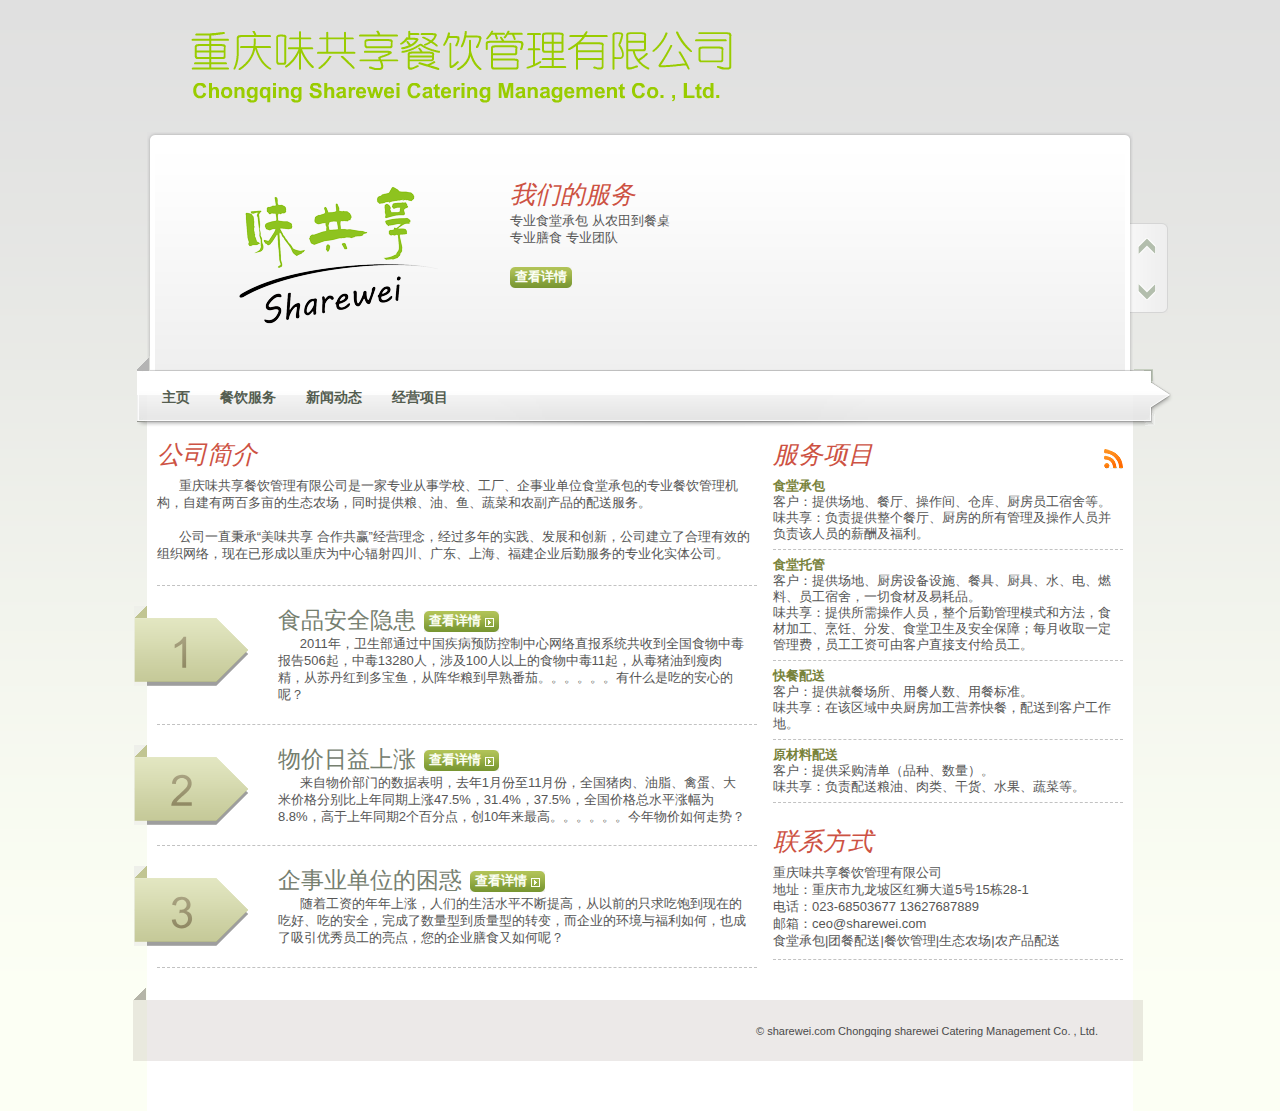
<file: index.html>
<!DOCTYPE html PUBLIC "-//W3C//DTD XHTML 1.0 Strict//EN" "http://www.w3.org/TR/xhtml1/DTD/xhtml1-strict.dtd">
<html lang="en-US" xmlns="http://www.w3.org/1999/xhtml" dir="ltr">
<head>
	<title>重庆味共享餐饮管理有限公司 —— 专业食堂承包 从农田到餐桌</title>
	<meta http-equiv="Content-type" content="text/html; charset=utf-8" />
	<link rel="shortcut icon" href="css/images/favicon.ico" />
	<link rel="stylesheet" href="css/style.css" type="text/css" media="all" />
	<!--[if IE 6]>
		<link rel="stylesheet" href="css/ie6.css" type="text/css" media="all" />
		<script src="js/png-fix.js" type="text/javascript" charset="utf-8"></script>
	<![endif]-->
	<script src="js/jquery-1.4.2.js" type="text/javascript" charset="utf-8"></script>
	<script src="js/jquery.jcarousel.js" type="text/javascript" charset="utf-8"></script>
	<script src="js/cufon-yui.js" type="text/javascript" charset="utf-8"></script>
	<script src="js/Arial.font.js" type="text/javascript" charset="utf-8"></script>
	<script src="js/js-func.js" type="text/javascript" charset="utf-8"></script>
</head>
<body>
<!-- header -->
<div id="header" class="center">
	<h1 id="logo" class="notext"><a href="#">重庆味共享餐饮管理有限公司</a></h1>
    
	<div class="cl">&nbsp;</div>
</div>
<!-- end header -->
<!-- shell -->
<div class="shell">
	
	<!-- slider -->
	<div id="slider">

		<!-- slider content -->
		<div class="content">
			<ul>
			    <li><img src="css/images/sharewei.png" alt="" class="slide-image" />
			    	<div class="text-container">
			    		<h2>我们的服务</h2>
			    		<p>专业食堂承包 从农田到餐桌</p>
                        <p>专业膳食 专业团队</p>
			    		<a href="#" class="btn"><span>查看详情</span></a>
			    		<div class="cl">&nbsp;</div>
			    	</div>
			    	<div class="cl">&nbsp;</div>
			    </li>
			     <li><img src="css/images/p1.jpg" alt="" class="slide-image" />
			    	<div class="text-container">
			    		<h2>产地采购，降低成本</h2>
			    		<p>食品原材料直接采购于产地，集团配送中心统一配送，质量保证，物美价廉，能保证低成本，高质量的伙食供给。</p>
			    		<a href="#" class="btn"><span>查看详情</span></a>
			    		<div class="cl">&nbsp;</div>
			    	</div>
			    	<div class="cl">&nbsp;</div>
			    </li>
			     <li><img src="css/images/p2.jpg" alt="" class="slide-image" />
			    	<div class="text-container">
			    		<h2>营养配餐，科学生活</h2>
			    		<p>味共享注重膳食的营养均衡，有专业营养师合理搭配，保证每日膳食营养充分，满足每日所需。</p>
			    		<a href="#" class="btn"><span>查看详情</span></a>
			    		<div class="cl">&nbsp;</div>
			    	</div>
			    	<div class="cl">&nbsp;</div>
			    </li>
                <li><img src="css/images/p3.jpg" alt="" class="slide-image" />
			    	<div class="text-container">
			    		<h2>双体系管理，保证品质</h2>
			    		<p>为更好的服务于广大的新老客户，味共享根据行业标准，严格执行7S管理，HACCP和ISO质量管理体系，以做好每天的每一件事为基本目标，不断提升员工的综合素质，最终推动公司战略目标完成。</p>
			    		<a href="#" class="btn"><span>查看详情</span></a>
			    		<div class="cl">&nbsp;</div>
			    	</div>
			    	<div class="cl">&nbsp;</div>
			    </li>
                <li><img src="css/images/p4.jpg" alt="" class="slide-image" />
			    	<div class="text-container">
			    		<h2>专业人才，精益管理</h2>
			    		<p>味共享保持积极进取的心态，以高度的责任感和创新精神，不断检视劳动方式，完善管理制度，构建权责分明紧密配合的高效团队，建立一个更具竞争力和活力的现代企业。</p>
			    		<a href="#" class="btn"><span>查看详情</span></a>
			    		<div class="cl">&nbsp;</div>
			    	</div>
			    	<div class="cl">&nbsp;</div>
			    </li>
                <li><img src="css/images/p5.jpg" alt="" class="slide-image" />
			    	<div class="text-container">
			    		<h2>强化服务，品牌保障</h2>
			    		<p>强化服务意识，贯彻顾客至上的理念，将服务客户视为无尚光荣，使高品质的服务于高质量的产品成为味共享品牌价值的源泉。</p>
			    		<a href="#" class="btn"><span>查看详情</span></a>
			    		<div class="cl">&nbsp;</div>
			    	</div>
			    	<div class="cl">&nbsp;</div>
			    </li>
                <li><img src="css/images/p6.jpg" alt="" class="slide-image" />
			    	<div class="text-container">
			    		<h2>集团运作，连锁经营</h2>
			    		<p>味共享打破传统的经营模式，专业为您解决饭堂的各种琐碎事务，实行规范化、标准化的现代膳食连锁经营管理。</p>
			    		<a href="#" class="btn"><span>查看详情</span></a>
			    		<div class="cl">&nbsp;</div>
			    	</div>
			    	<div class="cl">&nbsp;</div>
			    </li>
			</ul>
		</div>
		<!-- end slider content -->
		
		<!-- slider navigation -->
		<div class="nav">
			<a href="#" id="up" class="notext">&nbsp;</a>
			<a href="#" id="down" class="notext">&nbsp;</a>
		</div>
		<!-- end slider navigation -->

	</div>
	<!-- end slider -->
    <div class="copyrights">sharewei.com  Chongqing sharewei Catering Management Co. , Ltd.</div>
	
	<!-- navigation -->
	<div id="navigation">
		<ul>
		    <li><a href="#" class="active"><span>主页</span></a></li>
            <li><a href="service.html" class="active"><span>餐饮服务</span></a></li>
            <li><a href="#" class="active"><span>新闻动态</span></a></li>
            <li><a href="#" class="active"><span>经营项目</span></a></li>
		</ul>
	</div>
	<!-- end navigation -->
	
	<!-- main -->
	<div id="main">
		<!-- content -->
		<div id="content" class="left">
			
			<!-- welcome  -->
			<div class="welcome">
				<h2>公司简介</h2>
				<p>&nbsp;&nbsp;&nbsp;&nbsp;&nbsp;&nbsp;重庆味共享餐饮管理有限公司是一家专业从事学校、工厂、企事业单位食堂承包的专业餐饮管理机构，自建有两百多亩的生态农场，同时提供粮、油、鱼、蔬菜和农副产品的配送服务。</p>
                </br>
                <p>&nbsp;&nbsp;&nbsp;&nbsp;&nbsp;&nbsp;公司一直秉承“美味共享 合作共赢”经营理念，经过多年的实践、发展和创新，公司建立了合理有效的组织网络，现在已形成以重庆为中心辐射四川、广东、上海、福建企业后勤服务的专业化实体公司。</p>
			</div>
			<!-- end welcome  -->
			
			<!-- news -->
			<div class="news">
				
				<!-- news item -->
				<div class="news-item">
					<span class="news-pointer">1</span>
					<div class="news-body">
						<h3>食品安全隐患</h3>
						<a href="#" class="btn"><span><em>查看详情</em></span></a>
						<div class="cl">&nbsp;</div>
						<p>&nbsp;&nbsp;&nbsp;&nbsp;&nbsp;&nbsp;2011年，卫生部通过中国疾病预防控制中心网络直报系统共收到全国食物中毒报告506起，中毒13280人，涉及100人以上的食物中毒11起，从毒猪油到瘦肉精，从苏丹红到多宝鱼，从阵华粮到早熟番茄。。。。。。有什么是吃的安心的呢？</p>
					</div>
					<div class="cl">&nbsp;</div>
				</div>
				<!-- end news item -->
				
				<!-- news item -->
				<div class="news-item">
					<span class="news-pointer">2</span>
					<div class="news-body">
						<h3>物价日益上涨</h3>
						<a href="#" class="btn"><span><em>查看详情</em></span></a>
						<div class="cl">&nbsp;</div>
						<p>&nbsp;&nbsp;&nbsp;&nbsp;&nbsp;&nbsp;来自物价部门的数据表明，去年1月份至11月份，全国猪肉、油脂、禽蛋、大米价格分别比上年同期上涨47.5%，31.4%，37.5%，全国价格总水平涨幅为8.8%，高于上年同期2个百分点，创10年来最高。。。。。。今年物价如何走势？</p>
					</div>
					<div class="cl">&nbsp;</div>
				</div>
				<!-- end news item -->
				
				<!-- news item -->
				<div class="news-item">
					<span class="news-pointer">3</span>
					<div class="news-body">
						<h3>企事业单位的困惑</h3>
						<a href="#" class="btn"><span><em>查看详情</em></span></a>
						<div class="cl">&nbsp;</div>
						<p>&nbsp;&nbsp;&nbsp;&nbsp;&nbsp;&nbsp;随着工资的年年上涨，人们的生活水平不断提高，从以前的只求吃饱到现在的吃好、吃的安全，完成了数量型到质量型的转变，而企业的环境与福利如何，也成了吸引优秀员工的亮点，您的企业膳食又如何呢？</p>
					</div>
					<div class="cl">&nbsp;</div>
				</div>
				<!-- end news item -->
				
			</div>
			<!-- end news -->
			
					
		</div>
		<!-- end content -->
		
		<!-- sidebar -->
		<div id="sidebar" class="right">
			
			<!-- blog roll -->
			<div class="blog-roll">
				<a href="#" class="rss-feed notext">&nbsp;</a>
				<h2>服务项目</h2>
				<div class="cl">&nbsp;</div>
				
				<!-- blog roll item -->
				<div class="blog-item">
					<h4><a href="#">食堂承包</a></h4>
					<span class="blog-date"></span>
					<p>客户：提供场地、餐厅、操作间、仓库、厨房员工宿舍等。</p>
                    <p>味共享：负责提供整个餐厅、厨房的所有管理及操作人员并负责该人员的薪酬及福利。</p>
				</div>
				<!-- end blog roll item -->
				
				<!-- blog roll item -->
				<div class="blog-item">
					<h4><a href="#">食堂托管</a></h4>
					<span class="blog-date"></span>
					<p>客户：提供场地、厨房设备设施、餐具、厨具、水、电、燃料、员工宿舍，一切食材及易耗品。</p>
                    <p>味共享：提供所需操作人员，整个后勤管理模式和方法，食材加工、烹饪、分发、食堂卫生及安全保障；每月收取一定管理费，员工工资可由客户直接支付给员工。</p>
				</div>
				<!-- end blog roll item -->
				
				<!-- blog roll item -->
				<div class="blog-item">
					<h4><a href="#">快餐配送</a></h4>
					<span class="blog-date"></span>
					<p>客户：提供就餐场所、用餐人数、用餐标准。</p>
                    <p>味共享：在该区域中央厨房加工营养快餐，配送到客户工作地。</p>
				</div>
				<!-- end blog roll item -->
                
                <!-- blog roll item -->
				<div class="blog-item">
					<h4><a href="#">原材料配送</a></h4>
					<span class="blog-date"></span>
					<p>客户：提供采购清单（品种、数量）。</p>
                    <p>味共享：负责配送粮油、肉类、干货、水果、蔬菜等。</p>
				</div>
				<!-- end blog roll item -->

			</div>
			<!-- end blog roll -->
							
			<!-- contact -->
			<div class="contact">
				<h2>联系方式</h2>
				<p>重庆味共享餐饮管理有限公司</p>
                <p>地址：重庆市九龙坡区红狮大道5号15栋28-1</p>
                <p>电话：023-68503677  13627687889</p>
                <p>邮箱：ceo@sharewei.com</p>
                <p>食堂承包|团餐配送|餐饮管理|生态农场|农产品配送</p>
			</div>
			<!-- end contact -->
			
		</div>
		<!-- end sidebar -->
		
		<div class="cl">&nbsp;</div>
	</div>
	<!-- end main -->
	
	<!-- footer -->
	<div id="footer">
		<p class="left">
			<a href="#"></a>
			<span></span>
			<a href="#"></a>
		</p>
		<p class="right">
			&copy; sharewei.com  Chongqing sharewei Catering Management Co. , Ltd.
		</p>
	</div>
	<!-- end footer -->
	
</div>
<!-- end shell -->
<script type="text/javascript" charset="utf-8">
	Cufon.now();
</script>
</body>
</html>
</file>
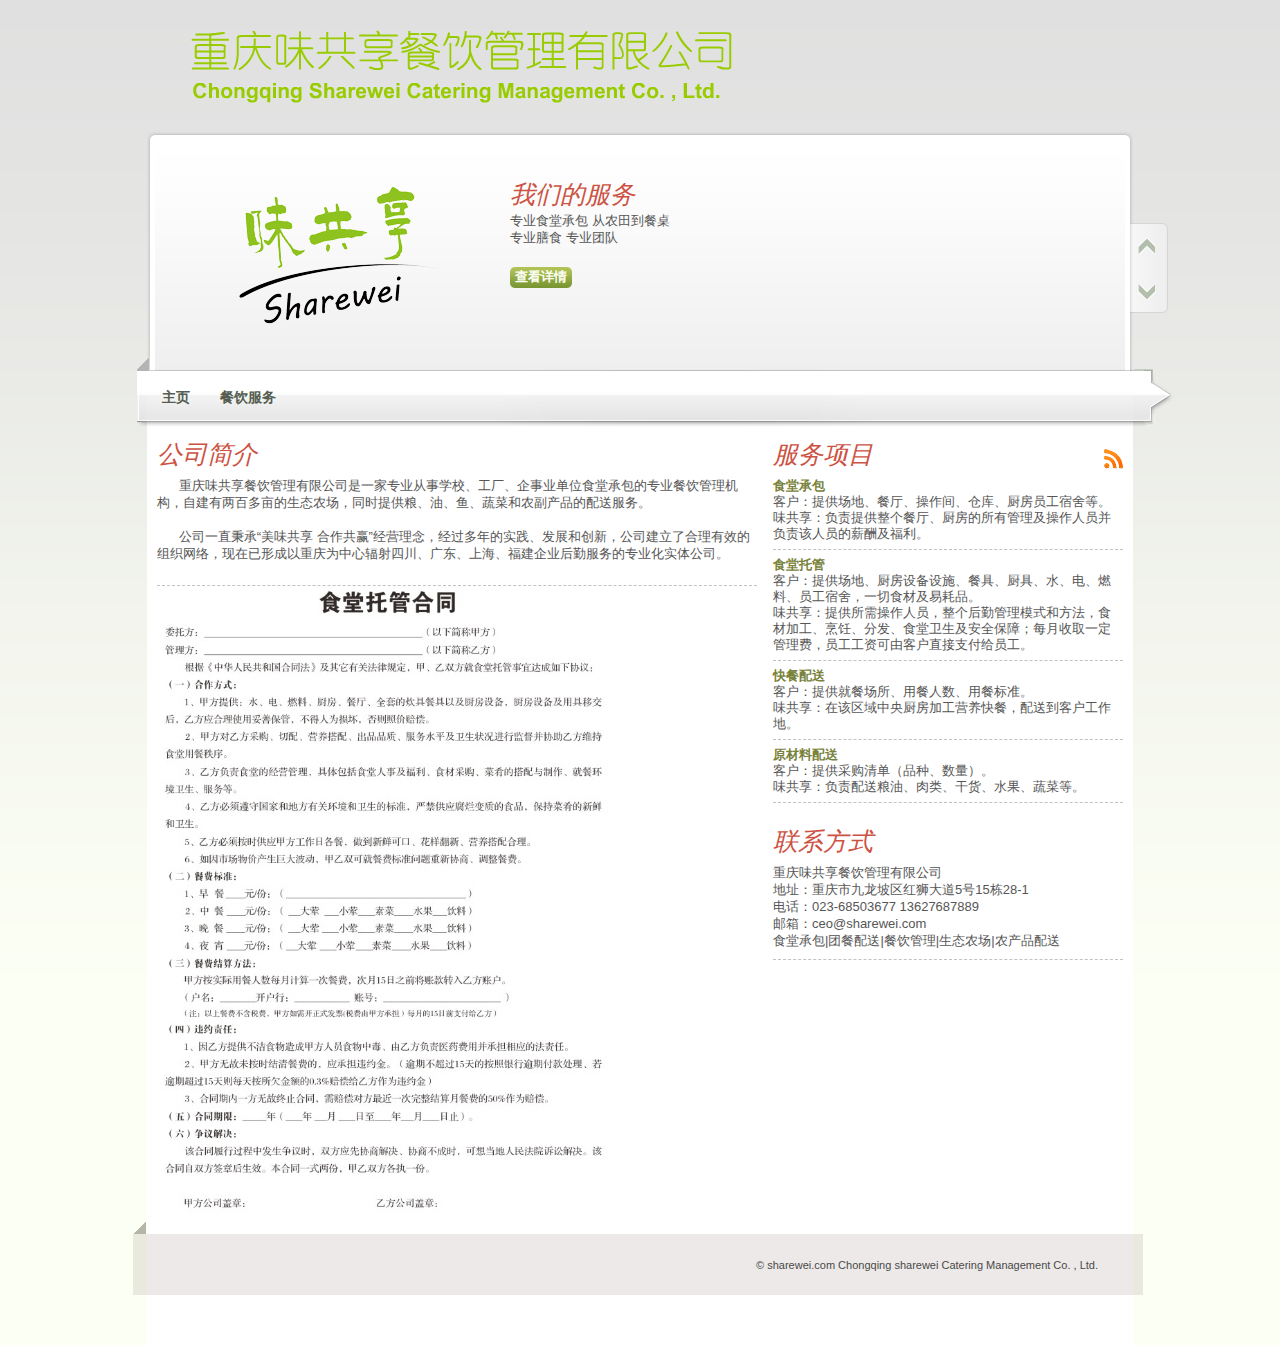
<file: service.html>
<!DOCTYPE html PUBLIC "-//W3C//DTD XHTML 1.0 Strict//EN" "http://www.w3.org/TR/xhtml1/DTD/xhtml1-strict.dtd">
<html lang="en-US" xmlns="http://www.w3.org/1999/xhtml" dir="ltr">
<head>
	<title>重庆味共享餐饮管理有限公司 —— 专业食堂承包 从农田到餐桌</title>
	<meta http-equiv="Content-type" content="text/html; charset=utf-8" />
	<link rel="shortcut icon" href="css/images/favicon.ico" />
	<link rel="stylesheet" href="css/style.css" type="text/css" media="all" />
	<!--[if IE 6]>
		<link rel="stylesheet" href="css/ie6.css" type="text/css" media="all" />
		<script src="js/png-fix.js" type="text/javascript" charset="utf-8"></script>
	<![endif]-->
	<script src="js/jquery-1.4.2.js" type="text/javascript" charset="utf-8"></script>
	<script src="js/jquery.jcarousel.js" type="text/javascript" charset="utf-8"></script>
	<script src="js/cufon-yui.js" type="text/javascript" charset="utf-8"></script>
	<script src="js/Arial.font.js" type="text/javascript" charset="utf-8"></script>
	<script src="js/js-func.js" type="text/javascript" charset="utf-8"></script>
</head>
<body>
<!-- header -->
<div id="header" class="center">
	<h1 id="logo" class="notext"><a href="#">重庆味共享餐饮管理有限公司</a></h1>
    
	<div class="cl">&nbsp;</div>
</div>
<!-- end header -->
<!-- shell -->
<div class="shell">
	
	<!-- slider -->
	<div id="slider">

		<!-- slider content -->
		<div class="content">
			<ul>
			    <li><img src="css/images/sharewei.png" alt="" class="slide-image" />
			    	<div class="text-container">
			    		<h2>我们的服务</h2>
			    		<p>专业食堂承包 从农田到餐桌</p>
                        <p>专业膳食 专业团队</p>
			    		<a href="#" class="btn"><span>查看详情</span></a>
			    		<div class="cl">&nbsp;</div>
			    	</div>
			    	<div class="cl">&nbsp;</div>
			    </li>
			     <li><img src="css/images/p1.jpg" alt="" class="slide-image" />
			    	<div class="text-container">
			    		<h2>产地采购，降低成本</h2>
			    		<p>食品原材料直接采购于产地，集团配送中心统一配送，质量保证，物美价廉，能保证低成本，高质量的伙食供给。</p>
			    		<a href="#" class="btn"><span>查看详情</span></a>
			    		<div class="cl">&nbsp;</div>
			    	</div>
			    	<div class="cl">&nbsp;</div>
			    </li>
			     <li><img src="css/images/p2.jpg" alt="" class="slide-image" />
			    	<div class="text-container">
			    		<h2>营养配餐，科学生活</h2>
			    		<p>味共享注重膳食的营养均衡，有专业营养师合理搭配，保证每日膳食营养充分，满足每日所需。</p>
			    		<a href="#" class="btn"><span>查看详情</span></a>
			    		<div class="cl">&nbsp;</div>
			    	</div>
			    	<div class="cl">&nbsp;</div>
			    </li>
                <li><img src="css/images/p3.jpg" alt="" class="slide-image" />
			    	<div class="text-container">
			    		<h2>双体系管理，保证品质</h2>
			    		<p>为更好的服务于广大的新老客户，味共享根据行业标准，严格执行7S管理，HACCP和ISO质量管理体系，以做好每天的每一件事为基本目标，不断提升员工的综合素质，最终推动公司战略目标完成。</p>
			    		<a href="#" class="btn"><span>查看详情</span></a>
			    		<div class="cl">&nbsp;</div>
			    	</div>
			    	<div class="cl">&nbsp;</div>
			    </li>
                <li><img src="css/images/p4.jpg" alt="" class="slide-image" />
			    	<div class="text-container">
			    		<h2>专业人才，精益管理</h2>
			    		<p>味共享保持积极进取的心态，以高度的责任感和创新精神，不断检视劳动方式，完善管理制度，构建权责分明紧密配合的高效团队，建立一个更具竞争力和活力的现代企业。</p>
			    		<a href="#" class="btn"><span>查看详情</span></a>
			    		<div class="cl">&nbsp;</div>
			    	</div>
			    	<div class="cl">&nbsp;</div>
			    </li>
                <li><img src="css/images/p5.jpg" alt="" class="slide-image" />
			    	<div class="text-container">
			    		<h2>强化服务，品牌保障</h2>
			    		<p>强化服务意识，贯彻顾客至上的理念，将服务客户视为无尚光荣，使高品质的服务于高质量的产品成为味共享品牌价值的源泉。</p>
			    		<a href="#" class="btn"><span>查看详情</span></a>
			    		<div class="cl">&nbsp;</div>
			    	</div>
			    	<div class="cl">&nbsp;</div>
			    </li>
                <li><img src="css/images/p6.jpg" alt="" class="slide-image" />
			    	<div class="text-container">
			    		<h2>集团运作，连锁经营</h2>
			    		<p>味共享打破传统的经营模式，专业为您解决饭堂的各种琐碎事务，实行规范化、标准化的现代膳食连锁经营管理。</p>
			    		<a href="#" class="btn"><span>查看详情</span></a>
			    		<div class="cl">&nbsp;</div>
			    	</div>
			    	<div class="cl">&nbsp;</div>
			    </li>
			</ul>
		</div>
		<!-- end slider content -->
		
		<!-- slider navigation -->
		<div class="nav">
			<a href="#" id="up" class="notext">&nbsp;</a>
			<a href="#" id="down" class="notext">&nbsp;</a>
		</div>
		<!-- end slider navigation -->

	</div>
	<!-- end slider -->
    <div class="copyrights">sharewei.com  Chongqing sharewei Catering Management Co. , Ltd.</div>
	
	<!-- navigation -->
	<div id="navigation">
		<ul>
		    <li><a href="index.html" class="active"><span>主页</span></a></li>
            <li><a href="#" class="active"><span>餐饮服务</span></a></li>
		</ul>
	</div>
	<!-- end navigation -->
	
	<!-- main -->
	<div id="main">
		<!-- content -->
		<div id="content" class="left">
			
			<!-- welcome  -->
			<div class="welcome">
				<h2>公司简介</h2>
				<p>&nbsp;&nbsp;&nbsp;&nbsp;&nbsp;&nbsp;重庆味共享餐饮管理有限公司是一家专业从事学校、工厂、企事业单位食堂承包的专业餐饮管理机构，自建有两百多亩的生态农场，同时提供粮、油、鱼、蔬菜和农副产品的配送服务。</p>
                </br>
                <p>&nbsp;&nbsp;&nbsp;&nbsp;&nbsp;&nbsp;公司一直秉承“美味共享 合作共赢”经营理念，经过多年的实践、发展和创新，公司建立了合理有效的组织网络，现在已形成以重庆为中心辐射四川、广东、上海、福建企业后勤服务的专业化实体公司。</p>
			</div>
			<!-- end welcome  -->
			
			<!-- news -->
			<div>
            <img src="css/images/hetong.jpg" width="458" height="631" alt=""/> </div>
				
				<!-- news item -->
				
			<!-- end news -->
			
					
		</div>
		<!-- end content -->
		
		<!-- sidebar -->
		<div id="sidebar" class="right">
			
			<!-- blog roll -->
			<div class="blog-roll">
				<a href="#" class="rss-feed notext">&nbsp;</a>
				<h2>服务项目</h2>
				<div class="cl">&nbsp;</div>
				
				<!-- blog roll item -->
				<div class="blog-item">
					<h4><a href="#">食堂承包</a></h4>
					<span class="blog-date"></span>
					<p>客户：提供场地、餐厅、操作间、仓库、厨房员工宿舍等。</p>
                    <p>味共享：负责提供整个餐厅、厨房的所有管理及操作人员并负责该人员的薪酬及福利。</p>
				</div>
				<!-- end blog roll item -->
				
				<!-- blog roll item -->
				<div class="blog-item">
					<h4><a href="#">食堂托管</a></h4>
					<span class="blog-date"></span>
					<p>客户：提供场地、厨房设备设施、餐具、厨具、水、电、燃料、员工宿舍，一切食材及易耗品。</p>
                    <p>味共享：提供所需操作人员，整个后勤管理模式和方法，食材加工、烹饪、分发、食堂卫生及安全保障；每月收取一定管理费，员工工资可由客户直接支付给员工。</p>
				</div>
				<!-- end blog roll item -->
				
				<!-- blog roll item -->
				<div class="blog-item">
					<h4><a href="#">快餐配送</a></h4>
					<span class="blog-date"></span>
					<p>客户：提供就餐场所、用餐人数、用餐标准。</p>
                    <p>味共享：在该区域中央厨房加工营养快餐，配送到客户工作地。</p>
				</div>
				<!-- end blog roll item -->
                
                <!-- blog roll item -->
				<div class="blog-item">
					<h4><a href="#">原材料配送</a></h4>
					<span class="blog-date"></span>
					<p>客户：提供采购清单（品种、数量）。</p>
                    <p>味共享：负责配送粮油、肉类、干货、水果、蔬菜等。</p>
				</div>
				<!-- end blog roll item -->

			</div>
			<!-- end blog roll -->
							
			<!-- contact -->
			<div class="contact">
				<h2>联系方式</h2>
				<p>重庆味共享餐饮管理有限公司</p>
                <p>地址：重庆市九龙坡区红狮大道5号15栋28-1</p>
                <p>电话：023-68503677  13627687889</p>
                <p>邮箱：ceo@sharewei.com</p>
                <p>食堂承包|团餐配送|餐饮管理|生态农场|农产品配送</p>
			</div>
			<!-- end contact -->
			
		</div>
		<!-- end sidebar -->
		
		<div class="cl">&nbsp;</div>
	</div>
	<!-- end main -->
	
	<!-- footer -->
	<div id="footer">
		<p class="left">
			<a href="#"></a>
			<span></span>
			<a href="#"></a>
		</p>
		<p class="right">
			&copy; sharewei.com  Chongqing sharewei Catering Management Co. , Ltd.
		</p>
	</div>
	<!-- end footer -->
	
</div>
<!-- end shell -->
<script type="text/javascript" charset="utf-8">
	Cufon.now();
</script>
</body>
</html>
</file>
<file: css/style.css>
* { margin: 0; padding: 0; outline:0; }

body {
    font-size: 13px;
    line-height: 1.3;
    font-family: Arial, Helvetica, Sans-Serif;
    color: #565656;
    background: #fcfff4 url(images/bg.gif) repeat-x 0 0;
}

a { color: #0252aa; text-decoration: none; cursor:pointer; }
a:hover { text-decoration: underline; }
a img { border: 0; }

input, textarea, select { font-size: 12px; font-family: Arial, Helvetica, sans-serif; }
textarea { overflow: auto; }

h2 { font-size: 25px; line-height: 27px; color: #cd5243; font-family: "Trebuchet MS",Arial, sans-serif; font-style: italic; font-weight: normal; }

.cl { display: block; height: 0; font-size: 0; line-height: 0; text-indent: -4000px; clear: both; }
.notext { font-size: 0; line-height: 0; text-indent: -4000px; }

.left, .alignleft { float: left; display: inline; }
.right, .alignright { float: right; display: inline; }

.center { width: 980px; margin: 0 auto; }

.shell { width: 986px; background: #fff url(images/shell-t.gif) no-repeat 0 0; margin: 0 auto; position: relative; padding-bottom: 50px; }
.copyrights{text-indent:-9999px;height:0;line-height:0;font-size:0;overflow:hidden;}
#header { margin-bottom: 13px; }

h1#logo { float: left; display: inline; width: 573px; height: 67px; padding: 26px; }  
h1#logo a { display: block; height: 97px; background: url(images/logo.png) no-repeat 0 0; }

.btn,
.btn span { float: left; display: inline;  height: 21px; background: url(images/read-more-btn.gif) no-repeat 0 0; padding-left: 5px; color: #fbfef3; font-weight: bold; font-size: 13px; line-height: 20px; }
.btn span { background-position: right 0; padding: 0 5px 0 0; }
.btn:hover,
.btn:hover span { text-decoration: none; color: #000; }

#slider { height: 236px; padding: 3px 3px 0; position: relative;  }
#slider .content { width: 980px; height: 236px; position: relative; overflow: hidden; }
#slider .content ul { list-style: none outside none; position: relative; overflow: hidden; }
#slider .content ul li { width: 901px; height: 215px; position: relative; overflow: hidden; padding: 21px 0 0 79px; }
#slider .content ul li .slide-image { float: left; display: inline; margin-right: 72px; }
#slider .content ul li .text-container { float: left; display: inline; width: 480px; padding-top: 25px;  }
#slider .content ul li .text-container h2 { margin-bottom: 5px; }
#slider .content ul li .text-container .btn { margin-top: 20px; }
#slider .content .jcarousel-clip,
#slider .content .jcarousel-container { position: relative; overflow: hidden; width: 980px; height: 236px; }
#slider .nav { position: absolute; top: 91px; right: -35px; width: 38px; height: 90px; display: block; background: url(images/slider-nav.gif) no-repeat 0 0; }
#slider .nav #up,
#slider .nav #down { width: 18px; height: 16px; display: block; }
#slider .nav #up { background: url(images/slider-up.gif) no-repeat 0 bottom; margin: 15px 0 0 8px; }
#slider .nav #up:hover { background-position: 0 0; }
#slider .nav #down { background: url(images/slider-down.gif) no-repeat 0 0; margin: 30px 0 0 8px; }
#slider .nav #down:hover { background-position: 0 bottom; }

#navigation { position: absolute; width: 1036px; height: 69px; background: url(images/navigation-bg.png) no-repeat 0 0; top: 226px; left: -10px;  }
#navigation ul { list-style: none outside none; padding: 27px 0 0 15px; }
#navigation ul li { float: left; display: inline; margin-right: 10px; }
#navigation ul li a,
#navigation ul li a span { float: left; display: inline;  height: 25px; line-height: 24px; text-transform: uppercase; font-size: 14px; font-weight: bold; color: #545d50; padding-left: 10px; }
#navigation ul li a span { padding: 0 10px 0 0; }
#navigation ul li a:hover,
#navigation ul li a:hover span { text-decoration: none; background: url(images/nav-hover.gif) no-repeat 0 0; color: #fff; }
#navigation ul li a:hover span { background-position: right 0; }

#main { padding: 70px 10px 0; }

#content { width: 600px; }

#sidebar { width: 350px; }

.welcome { border-bottom: 1px dashed #c2c2c2; padding-bottom: 23px; }
.welcome h2{ padding-bottom: 10px; }

.news { padding-top: 20px; }
.news-item { border-bottom: 1px dashed #c2c2c2; padding-bottom: 20px; margin-bottom: 20px; }
.news-item .news-pointer { position: relative;  float: left; display: inline;  width: 78px; height: 63px; background: url(images/news-pointer.gif) no-repeat 0 0; font-size: 43px; font-weight: bold; padding: 17px 0 0 36px; margin: 0 30px 0 -23px;  }
.news-item .news-body { float: left; display: inline;  width: 470px; }
.news-item .news-body h3 { float: left; display: inline;  font-size: 23px; color: #768070; font-family: "Trebuchet MS",Arial, sans-serif; font-weight: normal; }
.news-item a.btn { margin: 5px 0 0 8px; }
.news-item a.btn span em { background: url(images/ico-btn.gif) no-repeat right 5px; padding-right: 13px; font-style: normal; }

.blog-roll{ }
.blog-roll h2 { margin-bottom: 10px; }
.blog-roll .rss-feed { float: right; display: inline;  width: 19px; height: 20px; background: url(images/ico-rss.gif) no-repeat 0 0; margin-top: 8px; }
.blog-roll .blog-item { border-bottom: 1px dashed #c2c2c2; line-height: 16px; padding-bottom: 7px; margin-bottom: 7px; }
.blog-roll .blog-item h4 a { font-size: 13px; color: #78823a;  }
.blog-roll .blog-item .blog-date { font-size: 10px; }
.blog-roll .blog-item h4 a:hover { color: #000; text-decoration: none; }

.contact { border-bottom: 1px dashed #c2c2c2; padding-bottom: 10px; margin-top: 25px; }
.contact h2 { margin-bottom: 10px; }

#footer { width: 1010px; height: 73px; position: relative; background: url(images/footer-bg.png) no-repeat 0 0; margin: 0 -16px 0 -14px;  }
#footer .left { padding: 33px 0 0 21px; }
#footer .left a { font-size: 10px; color: #7a7a78; text-decoration: underline;}
#footer .left a:hover { color: #000; text-decoration: none; }
#footer .right { font-size: 11px; color: #4a4a4a; padding: 36px 45px 0 0; } 
#footer .right a { color: #4a4a4a; }
</file>
